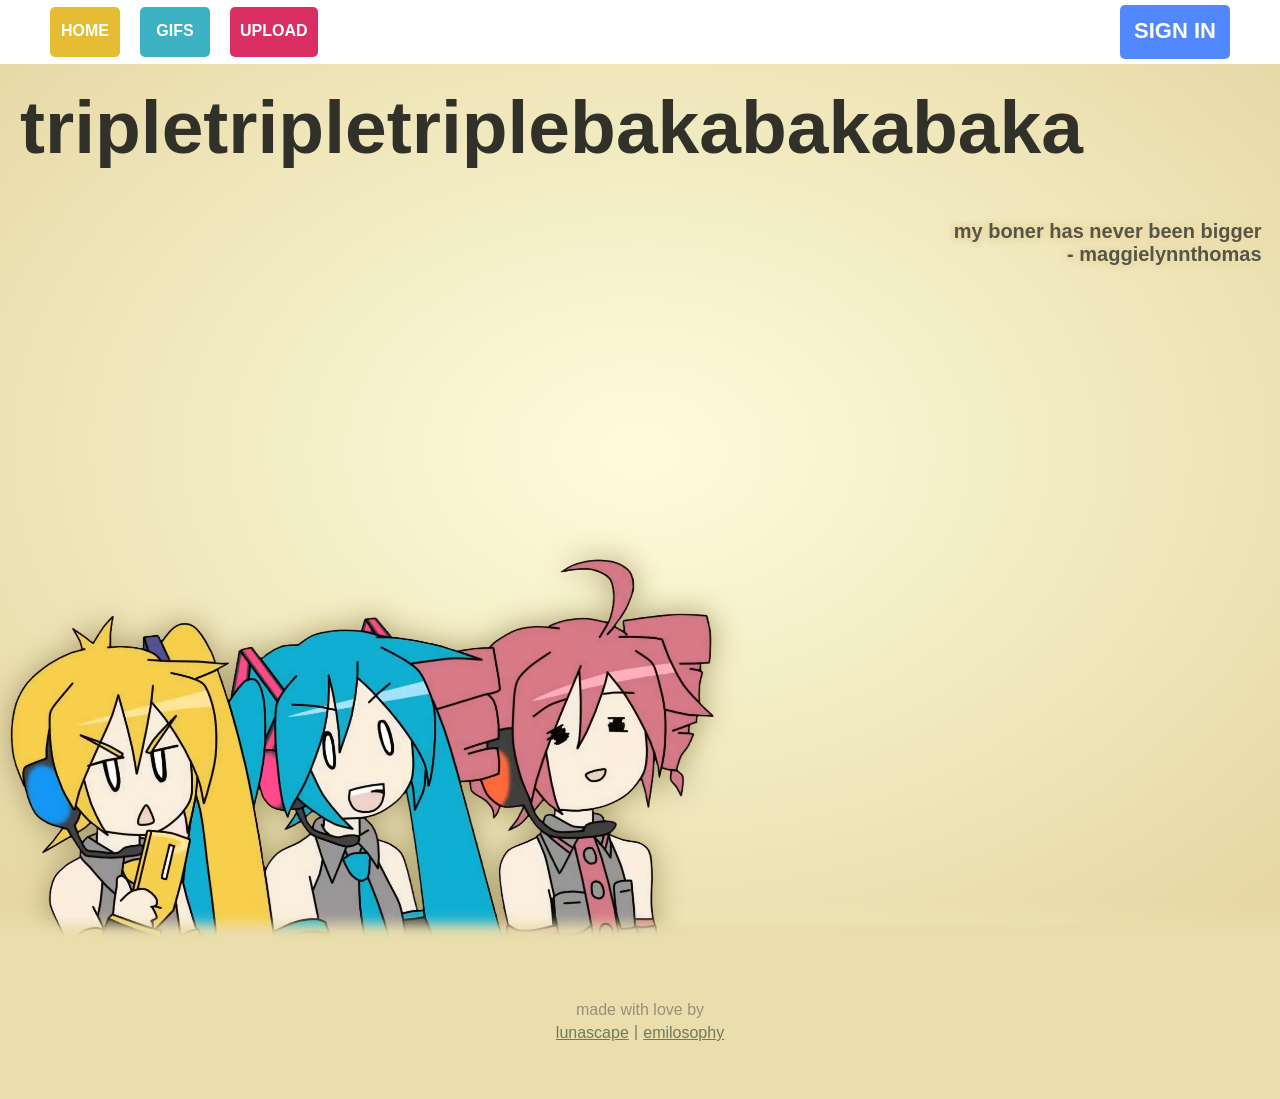
<file: index.html>
<!DOCTYPE html>
<html lang="en">
<head>
    <meta charset="UTF-8">
    <meta name="viewport" content="width=device-width, initial-scale=1.0">
    <title>tripletripletriple bakabakabaka</title>
    <link rel="stylesheet" href="/css/nav.css">
    <link rel="stylesheet" href="/css/gallery.css">
    <link rel="stylesheet" href="/css/info.css">
    <link rel="stylesheet" href="/css/index.css">
</head>
<body>
    <nav>
        <a href="/" class="neru">HOME</a>
        <a href="/gifs" class="miku">GIFS</a>
        <a href="/upload" class="teto">UPLOAD</a>
        <div class="profile" id="profile">
            <script type="module" src="/js/profilebutton.js"></script>
        </div>
    </nav>
    <div class="container">
        <main>
            <header>tripletripletriplebakabakabaka</header>
            <p id="splashtext" class="splashtext"></p>
            <script type="module" src="/js/splashtext.js"></script>
            <img class="triplebaka" src="./images/triple baka.png">
        </main>
        <div class="info">
            <p>made with love by</p>
            <div class="links">
                <a href="https://gaq9.com">lunascape</a>
                <p>l</p>
                <a href="https://yurion.top">emilosophy</a>
            </div>
        </div>
    </div>
</body>
</html>
</file>
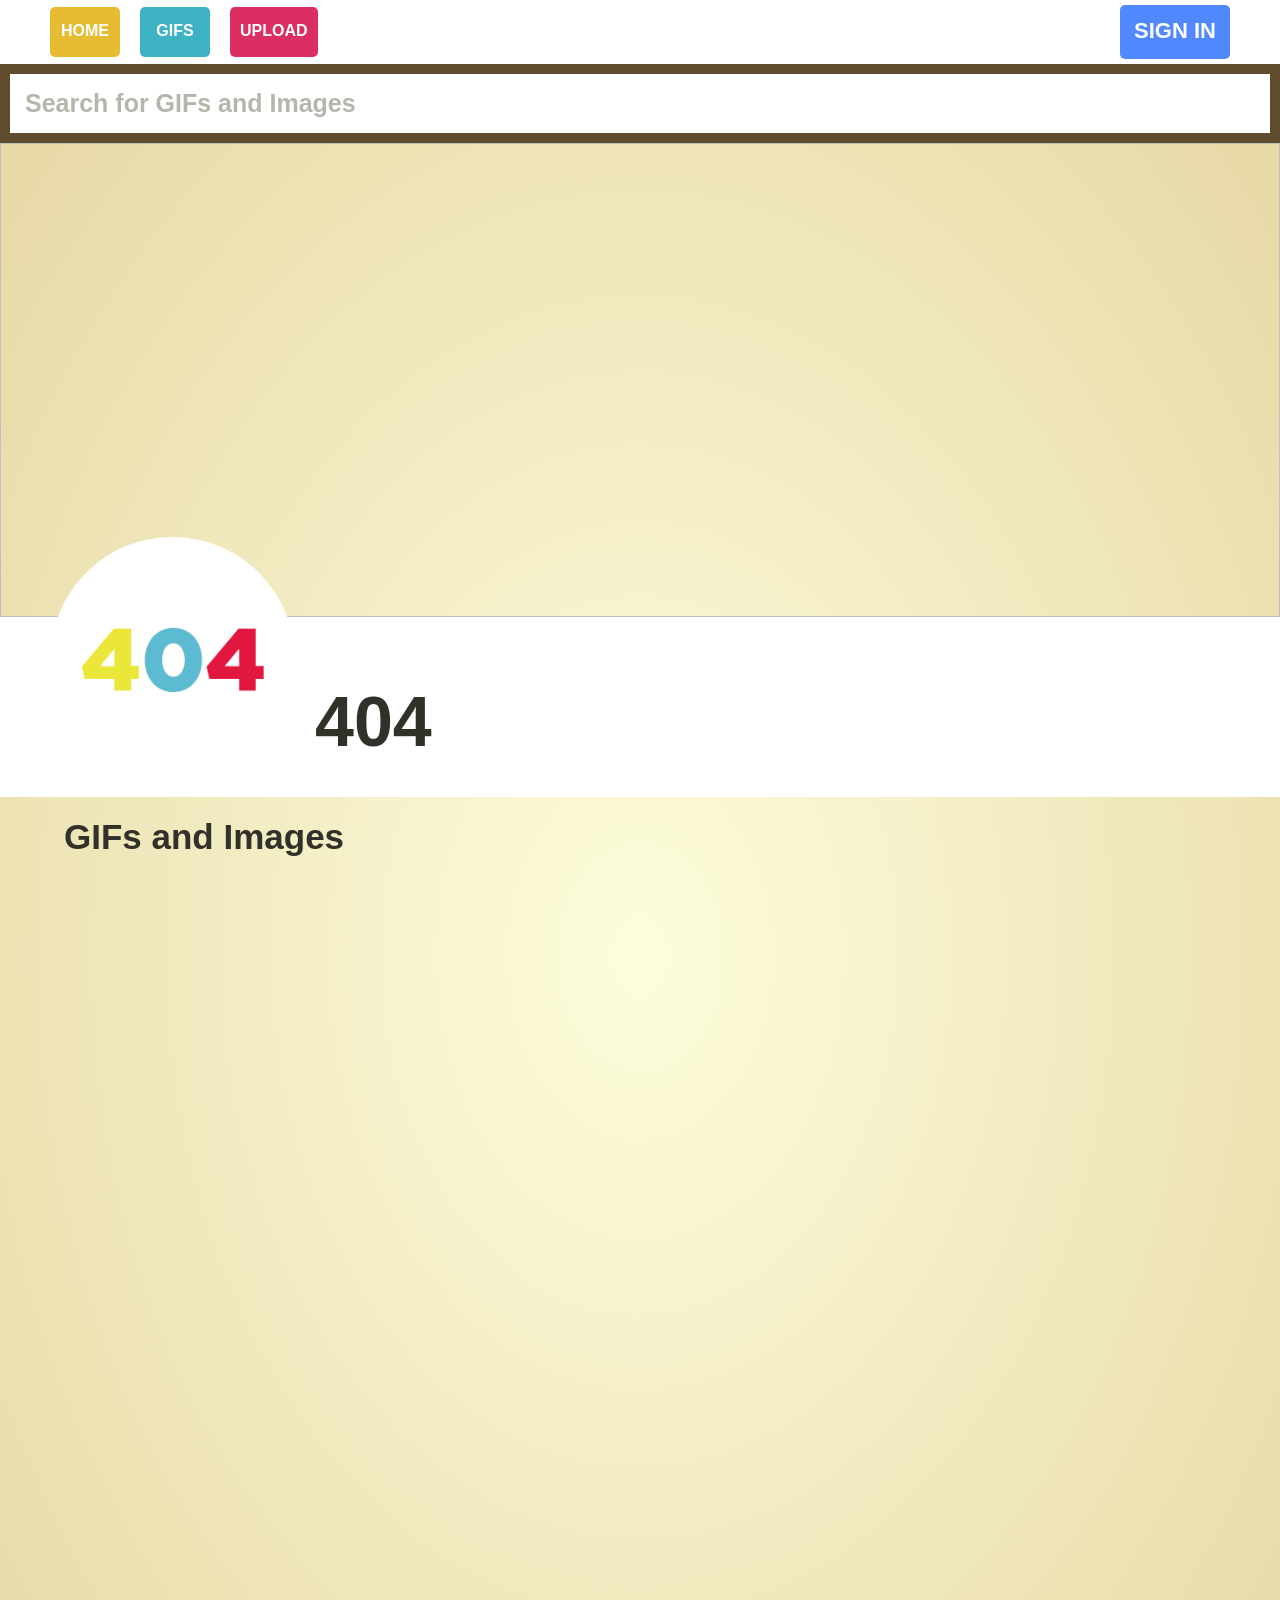
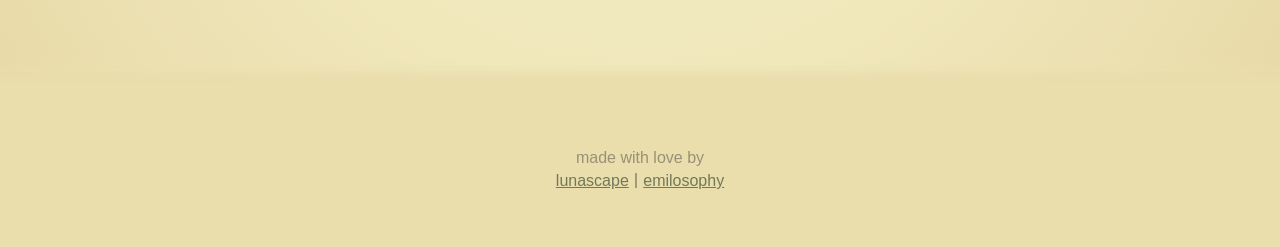
<file: profile.html>
<!DOCTYPE html>
<html lang="en">
<head>
    <meta charset="UTF-8">
    <meta name="viewport" content="width=device-width, initial-scale=1.0">
    <title>TB - Profile</title>
    <link rel="stylesheet" href="/css/nav.css">
    <link rel="stylesheet" href="/css/gallery.css">
    <link rel="stylesheet" href="/css/info.css">
    <link rel="stylesheet" href="/css/searchbar.css">
    <link rel="stylesheet" href="/css/profile.css">
</head>
<body>
    <nav>
        <a href="/" class="neru">HOME</a>
        <a href="/gifs" class="miku">GIFS</a>
        <a href="/upload" class="teto">UPLOAD</a>
        <div class="profile" id="profile">
            <script type="module" src="/js/profilebutton.js"></script>
        </div>
    </nav>
    <div class="container">
        <div class="search">
            <div class="searchholder">
                <input type="search" name="search" placeholder="Search for GIFs and Images" id="search"></input>
                <script type="module" src="/js/offpagesearch.js"></script>
            </div>
        </div>
        <img id="banner" class="banner">
        <main>
            <img src="/images/404.png" id="profileimage">
            <div class="ontop">
                <header id="username">404</header>
                <p id="bio"></p>
            </div>
        </main>
        <div class="gallery">
            <header>GIFs and Images</header>
            <div id="content" class="content"></div>
            <script type="module" src="/js/generateProfile.js"></script>
        </div>
        <div class="info">
            <p>made with love by</p>
            <div class="links">
                <a href="https://gaq9.com">lunascape</a>
                <p>l</p>
                <a href="https://yurion.top">emilosophy</a>
            </div>
        </div>
    </div>
</body>
</html>
</file>
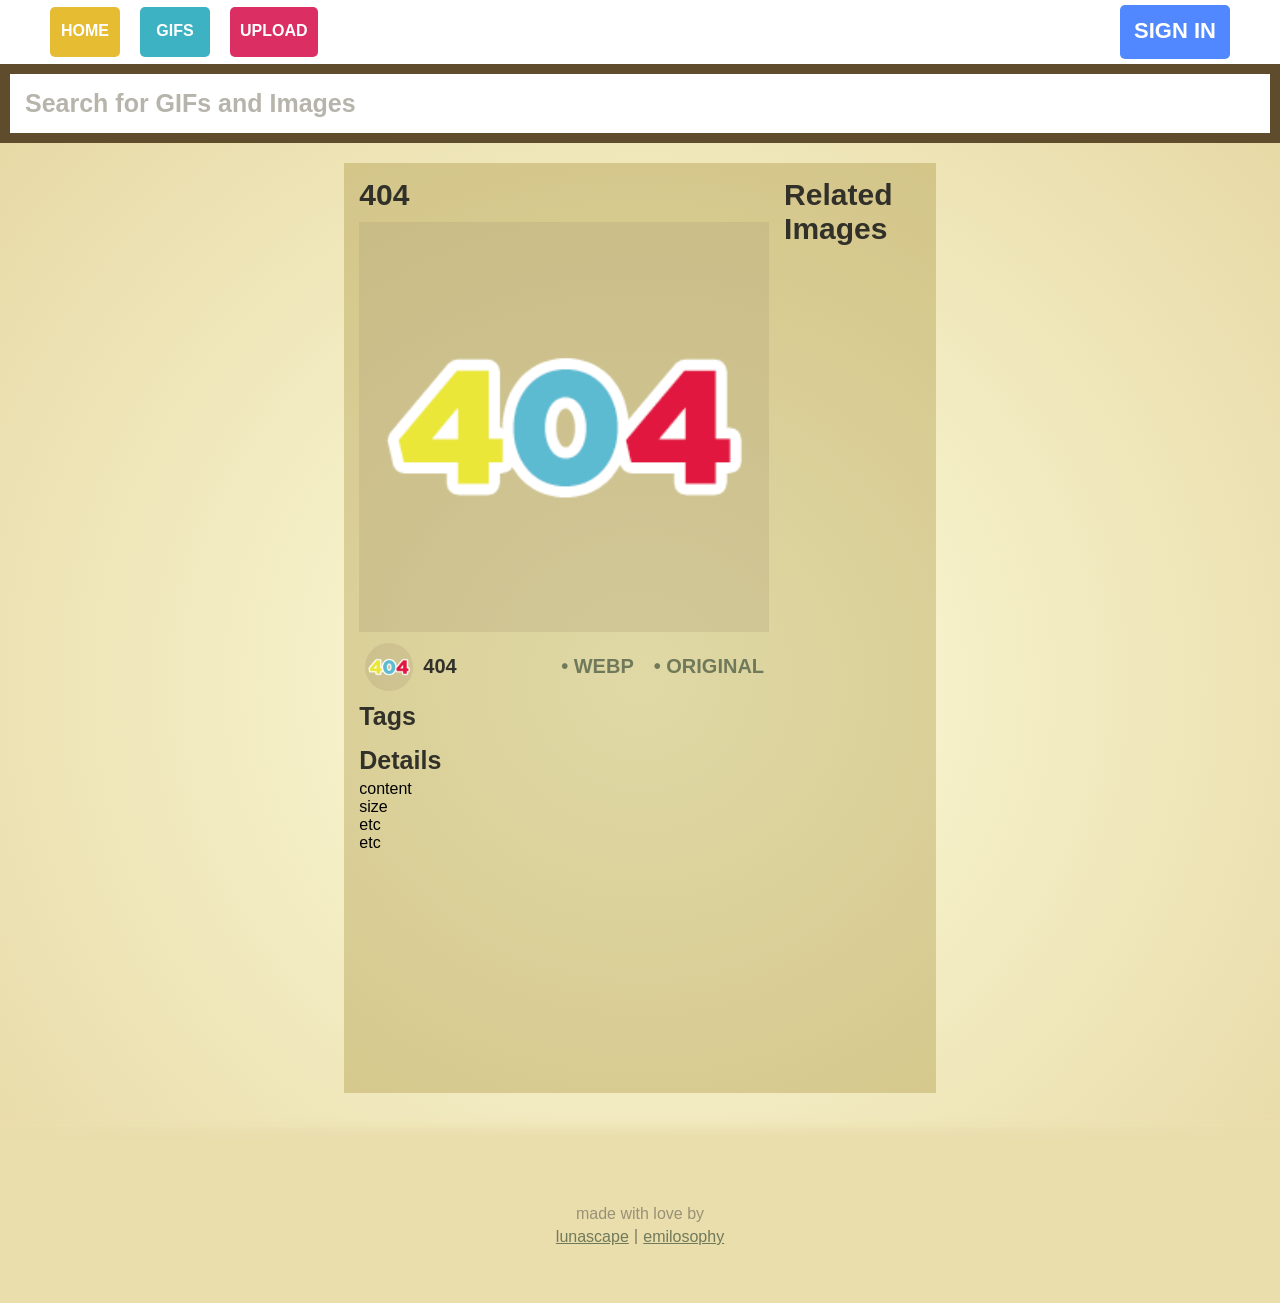
<file: view.html>
<!DOCTYPE html>
<html lang="en">
<head>
    <meta charset="UTF-8">
    <meta name="viewport" content="width=device-width, initial-scale=1.0">
    <title>TB - View Image</title>
    <link rel="stylesheet" href="/css/nav.css">
    <link rel="stylesheet" href="/css/info.css">
    <link rel="stylesheet" href="/css/searchbar.css">
    <link rel="stylesheet" href="/css/view.css">
</head>
<body>
    <nav>
        <a href="/" class="neru">HOME</a>
        <a href="/gifs" class="miku">GIFS</a>
        <a href="/upload" class="teto">UPLOAD</a>
        <div class="profile" id="profile">
            <script type="module" src="/js/profilebutton.js"></script>
        </div>
    </nav>
    <div class="container">
        <div class="search">
            <div class="searchholder">
                <input type="search" name="search" placeholder="Search for GIFs and Images" id="search"></input>
                <script type="module" src="/js/offpagesearch.js"></script>
            </div>
        </div>
        <main>
            <div class="gifinfo">
                <script type="module" src="/js/view.js"></script>
                <header id="imgheader">404</header>
                <img id="displayImg" src="/images/404.png">
                <div class="userinfo">
                    <button class="user">
                        <img src="/images/404.png" id="PostPFP">
                        <a id="PostUsername">404</a>
                    </button>
                    <div class="format">
                        <button id="webpbut">• WEBP</button>
                        <button id="originalbut">• ORIGINAL</button>
                    </div>
                </div>
                <div class="tags" id="tags">
                    <header>Tags</header>
                </div>
                <div class="details">
                    <header>Details</header>
                    <p>content<br>size<br>etc<br>etc</p>
                </div>
            </div>
            <div class="gallery">
                <header>Related Images</header>
                <div id="content" class="content"></div>
            </div>
        </main>
        <div class="info">
            <p>made with love by</p>
            <div class="links">
                <a href="https://gaq9.com">lunascape</a>
                <p>l</p>
                <a href="https://yurion.top">emilosophy</a>
            </div>
        </div>
    </div>
</body>
</html>
</file>
<file: css/nav.css>
nav {
    position:fixed;
    z-index: 100;
    font-family:'Segoe UI', Tahoma, Geneva, Verdana, sans-serif;
    width:100%;
    align-content: center;
    justify-content: left;
    display: flex;
    background-color: white;
    margin:0;
    padding: 5px;
    padding-left: 0;
    padding-right: 0;
}

.container {
    top:64px;
    position:absolute;
    width:100%;
    height:100%;
}

.profile {
    display:flex;
    justify-content: end;
    align-items: end;
    flex-grow: 100;
    margin-right:50px;
}

.pfp {
    margin:0;
    padding:0;
    border:none;
    background: none;
    cursor:pointer;
    width:fit-content;
    height:100%;
}
.pfp:hover {
    filter: brightness(0.8);
}
.pfp img {
    border-radius:100%;
    margin:0;
    padding:0;
    height: 100%;
    width:auto;
    margin-right:10px;
    object-fit:scale-down;
}

.signin {
    margin-right: 50px;
    background-color: #5188ff;
    padding:5px;
    border:0;
    margin:0;
    width:100px;
    align-self: center;
    color: white;
    font-weight: 700;
    font-family:'Segoe UI', Tahoma, Geneva, Verdana, sans-serif;
    border-radius: 5px;
    cursor:pointer
}

.dropdown {
    background-color: white;
    position:fixed;
    right:50px;
    padding:0;
    margin:0;
    display:flex;
    flex-direction: column;
    text-align: end;
    justify-content: end;
    align-items: end;
    z-index: -1;
}
.dropopen {
    z-index: 1;
    visibility:visible;
}
.dropclose {
    top:0px;
    z-index: -1;
    visibility: hidden;
}

.dropdown a {
    background: none;
    color: #8682c4;
    font-weight: 600;
    font-size: 16px;
    text-decoration: underline;
    width:fit-content;
    text-align: end;
    text-wrap: nowrap;
    flex-grow:100;
    cursor:pointer;
    padding:0;
    border:none;
    
}
.dropdown button {
    font-family:'Segoe UI', Tahoma, Geneva, Verdana, sans-serif;
    font-size: 16px;
    background: none;
    color: #8682c4;
    font-weight: 600;
    text-decoration: underline;
    width:fit-content;
    text-align: end;
    text-wrap: nowrap;
    flex-grow:100;
    cursor:pointer;
    padding:0;
    border:none;
    
}

/* Desktop CSS */

@media only screen and (min-width: 768px) {
    nav {
        height:54px;
    }

    .container {
        top:64px;
    }
    nav * {
        margin:2px;
        margin-left: 10px;
        margin-right: 10px;
        min-width:50px;
        text-align: center;
    }

    .signin {
        height:44px;
        font-size: 22px;
        line-height: 42px;
    }

    nav a {
        color:white;
        background-color: black;
        padding:10px;
        text-decoration: none;
        font-weight: 700;
        border-radius: 5px;
        margin-left:10px;
        font-size: 16px;
        line-height: 28px;
    }

    .miku {
        background-color: #3cb2c2;
        border-color: #1d7d8a;
    }
    .neru {
        margin-left:50px;
        background-color: #e6bc33;
        border-color: #947719;
    }
    .teto {
        background-color: #db2e62;
        border-color: #8d173a;
    }

    .pfp {
        height:50px;
        width:50px;
    }
    .dropopen {
        top:64px;
    }
}

@media only screen and (max-width:768px) {
    nav {
        height:44px;
        justify-content: baseline;
    }

    .container {
        top:54px;
    }

    nav * {
        margin:2px;
        margin-left: 5px;
        margin-right: 5px;
        min-width:30px;
        text-align: center;
    }

    nav a {
        color:white;
        background-color: black;
        padding:10px;
        text-decoration: none;
        font-weight: 700;
        border-radius: 5px;
        margin-left:10px;
        font-size: 16px;
        line-height: 18px;
        max-height: 20px;
    }

    .miku {
        background-color: #3cb2c2;
        border-color: #1d7d8a;
    }
    .neru {
        background-color: #e6bc33;
        border-color: #947719;
    }
    .teto {
        background-color: #db2e62;
        border-color: #8d173a;
    }

    .profile {
        margin-right: 10px;
    }

    .pfp {
        margin:0;
        height:45px;
        width:45px;
        transform: translate(0,2.5px);
    }
    .dropdown {
        right:10px;
    }

    .dropopen {
        top:54px;
    }

    .signin {
        height:34px;
        max-height: 500px;
        font-size: 22px;
        line-height: 33px;
    }
}
</file>
<file: css/gallery.css>
.content {    
    width:100%;
    display: flex;
    flex-wrap: wrap;
    position: relative;
    margin:auto;
    transition-duration: 0.2s;
    margin-bottom: 50px;
    top:0;
}

.gallery a {    
    position:absolute;
    top:0;
    left:0;
    display:block;
    align-self: center;
    justify-self: center;
    transition: width 0.2s, height 0.2s, transform 0.2s, z-index 0.2s step-end;
    z-index: 2;
}
.gallery a img {
    object-fit: fill;
    width:100%;
    height:100%;
    margin:0;
}
.gallery {
    width:90%;
    max-width: 1740px;
    min-height: 100vh;
}

.gallery header {
    color:rgb(49, 48, 41);
    font-weight: 700;
    font-size: 35px;
    width:100%;
    max-width: 1740px;
    margin-bottom: 10px;
    margin-top:20px;
}
</file>
<file: css/info.css>
.info {
    background-color: #eadead;
    width:100%;
    box-shadow: 0px 0px 12px 25px #eadead;
    padding:0;
    margin: 0px;
    margin-top: 0px;
    color: #999176;
    text-align: center;
    height:100px;
    display: flex;
    flex-direction: column;
    align-items: center;
    justify-content: center;
    align-self: flex-end;
    justify-self: end;
    padding-top: 25px;
    padding-bottom: 25px;
}
.info p {
    margin:0;
}
.links {
    display: flex;
    align-items: center;
    justify-content: center;
    margin:0;
    padding:0;
}
.links p {
    color: #999176;
    font-size: 20px;
}
.links a {
    color: #70795a;
    margin:5px;
}
</file>
<file: css/index.css>
body {
    margin:0;
    padding:0;
    background: radial-gradient(#fdfddc, #e6d7a3);
    font-family:'Segoe UI', Tahoma, Geneva, Verdana, sans-serif;
    min-width:100vw;
    min-height:100vh;
    display:flex;
    flex-direction: column;
    align-items: center;
}

main {
    padding:10px;
    margin:10px;
    width: 97%;
        height:95%;
    display: flex;
    flex-direction: column;
    align-items: end;
    margin-bottom: 0;
}

main p {
    color:rgb(88, 85, 71);
    font-size: 20px;
    font-weight: 600;
    text-align: end;
    width:50%;
    margin-top:50px;
    filter: drop-shadow(0px 2px 2px #eadead) drop-shadow(0px -2px 2px #eadead) drop-shadow(2px 0px 2px #eadead) drop-shadow(-2px 0px 2px #eadead);
}

header {
    color:rgb(49, 48, 41);
    font-weight: 800;
    font-size: 75px;
    width:100%;
}

.triplebaka {
    position: absolute;
    bottom:0%;
    left:10px;
    width:55%;
    margin:0;
    padding:0;
    filter: drop-shadow(0px 0px 15px #aa9d6c);
    z-index: -1;
}

.splashtext img {
    max-width: 100%;
}

/* Mobile CSS */

@media only screen and (max-width: 768px) {
    main {
        width:90%;
    }
    main p {
        width:100%;
    margin-top:20px;
    text-align: left;
    }
    header {
        font-size: 20px;
        width:100%;
        text-align: center;

    }
    .triplebaka {
        width:95%;
    }
}
</file>
<file: css/searchbar.css>
.search {
    justify-content: center;
    background-color: #5e4c2c;
    padding:0;
    width:100%;
    display:flex;
}

.searchholder {
    display:flex;
    background-color: white;
    min-width: 80%;
    width:1740px;
    max-width: 1740px;
    padding:0;
    margin:10px;
}

input {
    text-align: left;
    width:100%;
    font-family:'Segoe UI', Tahoma, Geneva, Verdana, sans-serif;
    padding:0.8vw;
    height:100%;
    font-size: 25px;
    font-weight: 600;
    border:none;
    text-align: left;
    flex-grow: 1000;
    padding:15px;
}
input::placeholder {
    color:#b6b4ab;
}
</file>
<file: css/profile.css>
body {
    margin:0;
    padding:0;
    font-family:'Segoe UI', Tahoma, Geneva, Verdana, sans-serif;
    min-width:100vw;
    min-height:100vh;
}

.container {
    display:flex;
    flex-direction: column;
    align-items: center;
    background: radial-gradient(#fdfddc, #e6d7a3);
    height:fit-content;
}

main {
    background-color: white;
    width:100%;
    height:150px;
    display:flex;
    justify-content:baseline;
    align-items: end;
    padding-bottom:15px;
    padding-top:15px;
    color:rgb(49, 48, 41);
}
main img {
    height:150%;
    margin-left: 50px;
    margin-right: 20px;
    border-radius: 100%;
    border-style: solid;
    border-color: white;
    border-width: 10px;
    background-color: white;
}
main header {
    font-weight: 800;
    font-size: 70px;
    margin:0;
    padding:0;
    margin-bottom: 10px;
}
main p {
    margin:0;
    padding:0;
    font-weight: 600;
    font-size: 20px;
    margin-bottom:20px;
}
.banner {
    background: none;
    width:100%;
    aspect-ratio: 2.7;
    margin:0;
    padding:0;
    border:0;
    object-fit: cover;
}

/* Mobile CSS */

@media only screen and (max-width: 768px) {
    body {
        max-width: 100vw;
    }
    main {
        justify-content: baseline;
        align-items: center;
        height:fit-content;
    }
    main header {
        font-size: 35px;
        margin:0;
    }
    main p {
        margin:0;
    }
    main img {
        height:100px;
        width:auto;
        margin:0;
        margin-left:20px;
        margin-right:5px;
        padding:0;
        border-radius: 100%;
        border: none;
    }
    .ontop {
        margin:0;
        padding:0;
        margin-left: 10px;
        height: fit-content;
    }
}
</file>
<file: css/view.css>
body {
    margin:0;
    padding:0;
    font-family:'Segoe UI', Tahoma, Geneva, Verdana, sans-serif;
    min-width:100vw;
    min-height:100vh;
}

.container {
    display:flex;
    flex-direction: column;
    align-items: center;
    background: radial-gradient(#fdfddc, #e6d7a3);
    height:fit-content;
}

main {
    width:fit-content;
    max-width: 80%;
    height:fit-content;
    align-self: center;
    display:flex;
    flex-direction: row;
    background-color: #8568003f;
    padding:15px;
    margin:20px;
    margin-bottom: 60px;
}

.gifinfo {
    width:300%;
    margin-right:15px;
    display: flex;
    flex-direction: column;
    flex-grow: 300;
}
header  {
    color:rgb(49, 48, 41);
    font-weight: 700;
    font-size: 30px !important;
    width:100%;
    margin-bottom: 10px;
    margin-top:0 !important;
}

.gifinfo img {
    object-fit: contain;
    align-self: center;
    justify-self: center;
    margin:0;
    background-color: #aa9e7446;
    width:100%;
    max-height:68vh;
}

.userinfo {
    width:100%;
    display: flex;
    margin-top:10px;
}
.user {
    display: flex;
    background: none;
    border:none;
    cursor:pointer;
    height:50px;
    align-items: center;
    font-family:'Segoe UI', Tahoma, Geneva, Verdana, sans-serif;
}
.user img {
    border-radius: 100%;
    height:100%;
    width:auto;
    margin-right: 10px;
}
.user a {
    color:rgb(49, 48, 41);
    font-size: 20px;
    font-weight: 600;
    text-decoration: none;
}
.user:hover {
    filter:contrast(1.5) brightness(0.9);
}

.format {
    width:100%;
    flex-grow: 100;
    display: flex;
    justify-content: end;
    align-items: center;
}
.format button {
    font-family:'Segoe UI', Tahoma, Geneva, Verdana, sans-serif;
    background: none;
    border:none;
    color: #70795a;
    font-weight: 600;
    font-size: 20px;
    cursor:pointer;
    margin-left:10px;
    padding:5px;
}
.format .selected {
    color:rgb(49, 48, 41);
    background-color: #aa9e7446;
    border-radius: 4px;
}

.tags {
    margin-top:10px;
    display:flex;
    flex-wrap: wrap;
    width:100%;
}
.tags header {
    font-size: 25px !important;
    margin:0;
    margin-bottom: 5px;
}
.tags a {
    background-color: #1d9476;
    padding:10px;
    color:white;
    margin:5px;
    border-radius: 7px;
    text-decoration: none;
    font-weight: 600;
    cursor: pointer;
    text-overflow:ellipsis;
    overflow: hidden;
    white-space:nowrap;
}

.details {
    margin-top: 10px;
}

.details header {
    font-size: 25px !important;
    margin:0;
    margin-bottom: 5px !important;
}
.details p {
    margin:0;
}

.content {    
    width:100%;
    display: flex;
    flex-wrap: wrap;
    position: relative;
    margin:auto;
    align-items: center;
    justify-content: center;
    flex-direction: column;
    transition-duration: 0.2s;
    margin-bottom: 50px;
    top:0;
}

.gallery {
    max-width: 1740px;
    min-height: 100vh;
    width:100%;
    flex-grow: 1;
}

.gallery a {    
    position:relative;
    display:block;
    align-self: center;
    justify-self: center;
    transition: width 0.2s, height 0.2s, transform 0.2s, z-index 0.2s step-end;
    z-index: 2;
    margin-bottom: 5px;
    width:100%;
}
.gallery a img {
    object-fit: fill;
    width:100%;
    height:100%;
    margin:0;
}
.gallery header {
    color:rgb(49, 48, 41);
    font-weight: 700;
    font-size: 35px;
    width:100%;
    max-width: 1740px;
    margin-bottom: 10px;
    margin-top:20px;
}

/* Mobile CSS */

@media only screen and (max-width: 768px) {
    main {
        flex-direction: column;
        width:85%;
    }
    .gifinfo {
        width:100%;
        margin-right:0px;
    }
    .gallery {
        width:100%;
    }
    .format {
        width:fit-content;
        margin: 10px;
        margin-left: 0;
    }
    .format button {
        margin:0;
        margin-right:10px;
    }
    .userinfo {
        flex-direction: column;
    }
}
</file>
